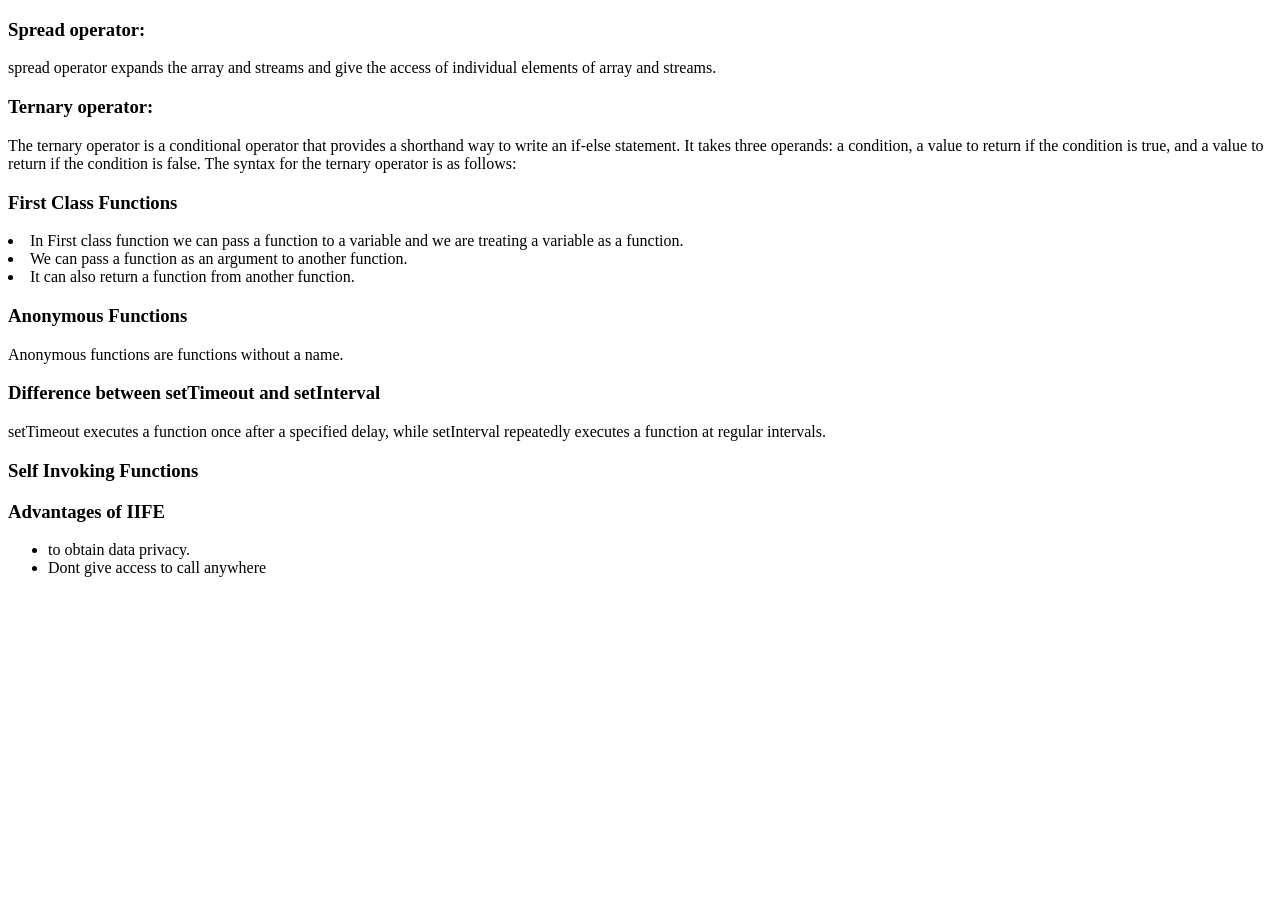
<file: JS 4/INDEX.html>
<!DOCTYPE html>
<html lang="en">
<head>
    <meta charset="UTF-8">
    <meta name="viewport" content="width=device-width, initial-scale=1.0">
    <title>Document</title>
</head>
<body>
    <h3>Spread operator:</h3> 
   <p>spread operator expands the array and streams and give the access of individual elements of array and streams.</p>
   <h3> Ternary operator:</h3>
   <p>The ternary operator is a conditional operator that provides a shorthand way to write an if-else statement. It takes three operands: a condition, a value to return if the condition is true, and a value to return if the condition is false. The syntax for the ternary operator is as follows:
    <H3>First Class Functions</H3>
    <ul></ul>
        <li>In First class function we can pass a function to a variable and we are treating a variable as a function.</li>
        <li>We can pass a function as an argument to another function.</li>
        <li>It can also return a function from another function.</li>
    </ul>

    <h3>Anonymous Functions</h3>
    <p>Anonymous functions are functions without a name.</p>

    <h3>Difference between setTimeout and setInterval</h3>
    <p>setTimeout executes a function once after a specified delay, while setInterval repeatedly executes a function at regular intervals.</p>

    <h3>Self Invoking Functions</h3>
    <h3>Advantages of IIFE</h3>
    <ul>
        <li>  to obtain data privacy.</li>
        <li>Dont give access to call anywhere</li>
    </ul>

   
    <script src="./SCRIPT.JS"></script>
</body>
</html>
</file>
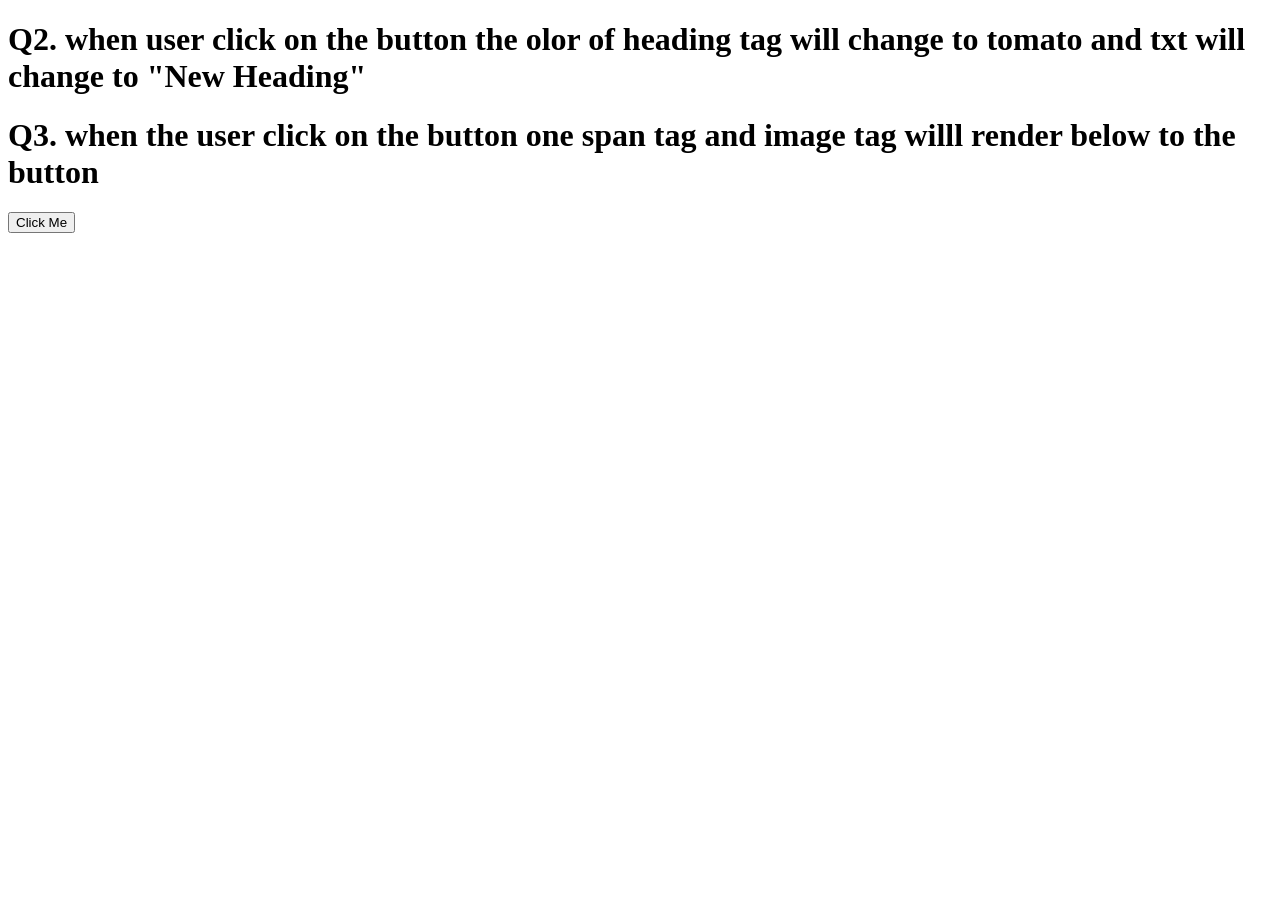
<file: JS DAY 10/index.html>
<!DOCTYPE html>
<html lang="en">

<head>
    <meta charset="UTF-8">
    <meta name="viewport" content="width=device-width, initial-scale=1.0">
    <title>Document</title>
</head>

<body>
    <!-- <button id="btn" onclick="handleClick()">Click Me</button> -->

   <h1>Q2. when user click on the button the olor of heading tag will change to tomato and txt will change to "New Heading"</h1>

    <!-- <h1 id="heading">Original Heading</h1>
    <button id="btn" onclick="handleClick()">Click Me</button> -->

    <h1>Q3. when the user click on the button one span tag and image tag willl render below to the button </h1>

    <button id="btn" onclick="handleClick()">Click Me</button>
    <span id="span"></span>
    <div id="content"></div>

    <script src="./script.js"></script>
</body>

</html>
</file>
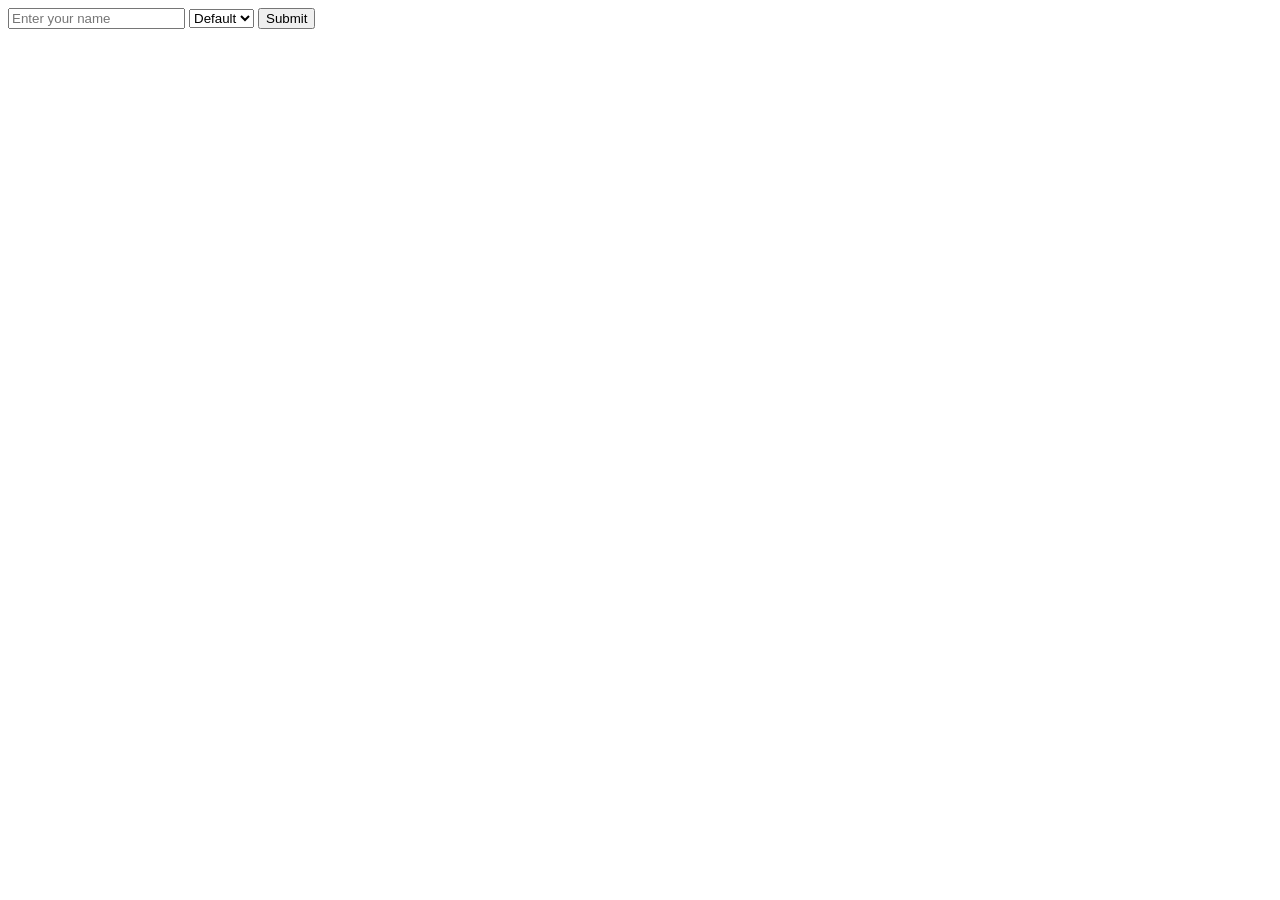
<file: js day 11/index.html>
<!DOCTYPE html>
<html lang="en">
<head>
    <meta charset="UTF-8">
    <meta name="viewport" content="width=device-width, initial-scale=1.0">
    <title>Document</title>
</head>
<body>
<form id="formInput">
<input type="text" id="myInput" name="Fullname" placeholder="Enter your name">
<select id="course">
<option value="">Default</option>
<option value="html">HTMl</option>
<option value="css">CSS</option>
<option value="js">JS</option>
</select>
<button>Submit</button>
</form>

<p id="output"></p>
<script src="script.js"></script>
</body>
</html>
</file>
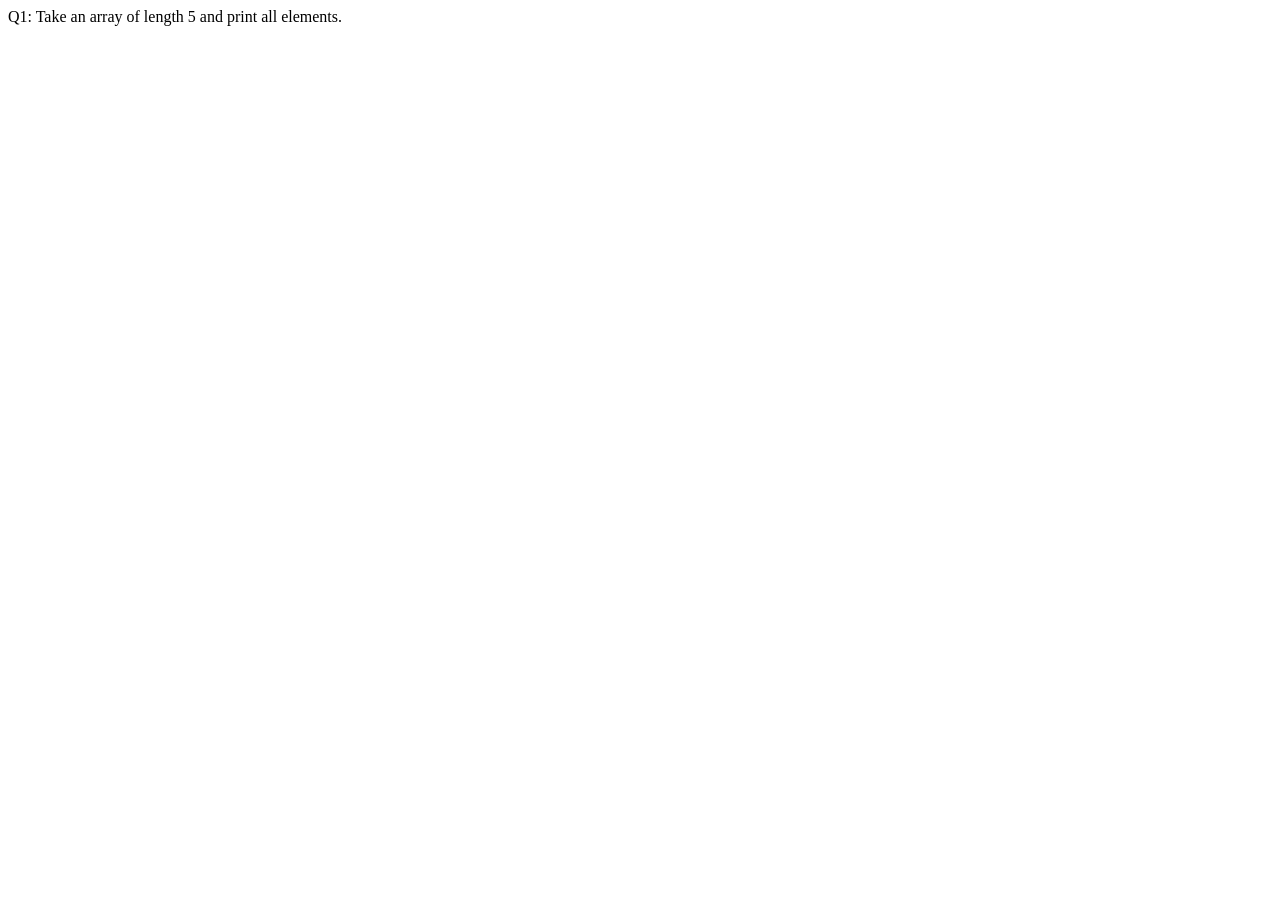
<file: js day 2/index.html>
<!DOCTYPE html>
<html lang="en">
<head>
    <meta charset="UTF-8">
    <meta name="viewport" content="width=device-width, initial-scale=1.0">
    <title>Document</title>
</head>
<body>
    Q1: Take an array of length 5 and print all elements.
<script src="./script.js"></script> 
</body>
</html>
</file>
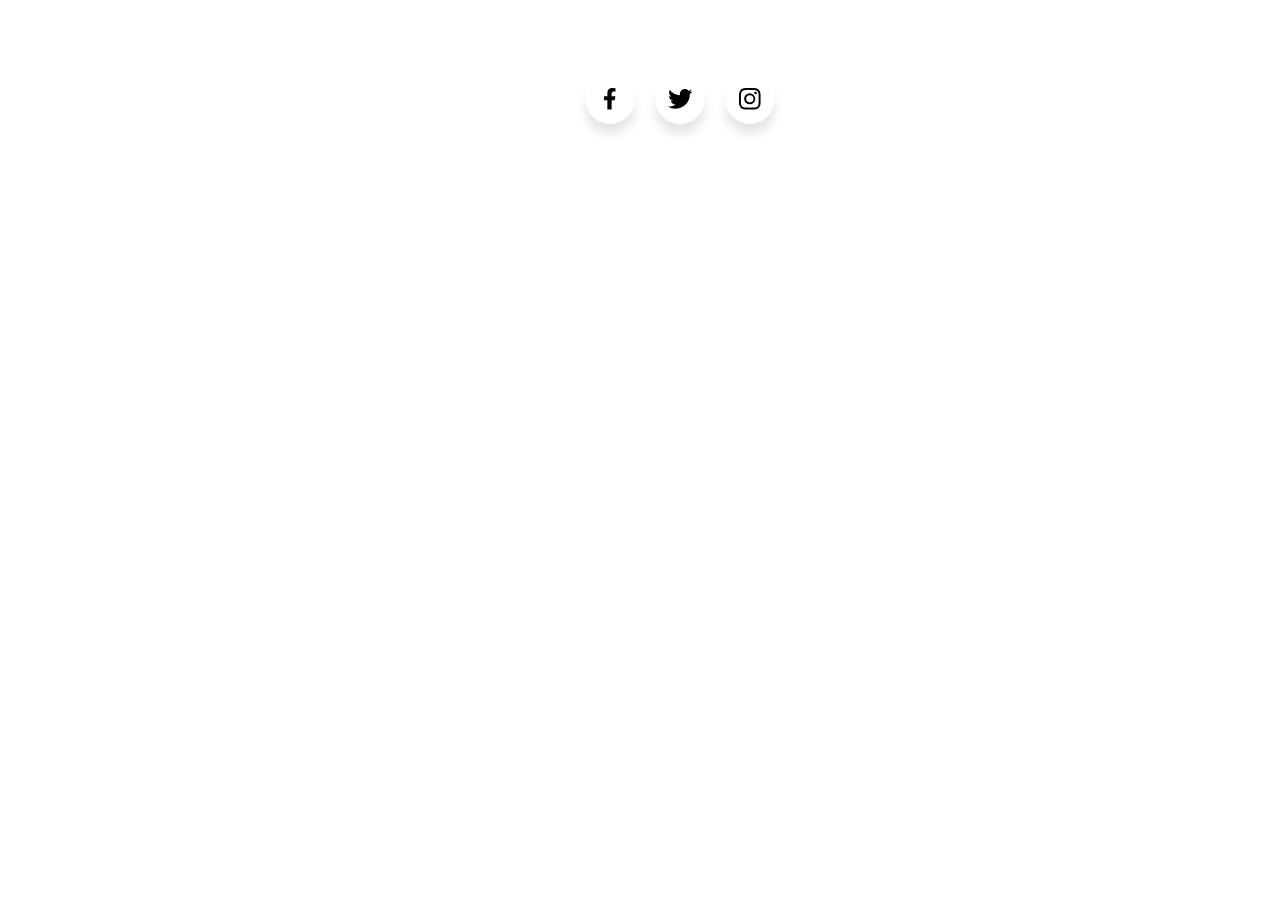
<file: JS Day 7/INDEX.HTML>
<!DOCTYPE html>
<html lang="en">
<head>
    <meta charset="UTF-8">
    <meta name="viewport" content="width=device-width, initial-scale=1.0">
    <title>se</title>
    <link rel="stylesheet" href="./style.css">
</head>
<!-- From Uiverse.io by david-mohseni --> 
<ul class="wrapper">
  <li class="icon facebook">
    <span class="tooltip">Facebook</span>
    <svg
      viewBox="0 0 320 512"
      height="1.2em"
      fill="currentColor"
      xmlns="http://www.w3.org/2000/svg"
    >
      <path
        d="M279.14 288l14.22-92.66h-88.91v-60.13c0-25.35 12.42-50.06 52.24-50.06h40.42V6.26S260.43 0 225.36 0c-73.22 0-121.08 44.38-121.08 124.72v70.62H22.89V288h81.39v224h100.17V288z"
      ></path>
    </svg>
  </li>
  <li class="icon twitter">
    <span class="tooltip">Twitter</span>
    <svg
      height="1.8em"
      fill="currentColor"
      viewBox="0 0 48 48"
      xmlns="http://www.w3.org/2000/svg"
      class="twitter"
    >
      <path
        d="M42,12.429c-1.323,0.586-2.746,0.977-4.247,1.162c1.526-0.906,2.7-2.351,3.251-4.058c-1.428,0.837-3.01,1.452-4.693,1.776C34.967,9.884,33.05,9,30.926,9c-4.08,0-7.387,3.278-7.387,7.32c0,0.572,0.067,1.129,0.193,1.67c-6.138-0.308-11.582-3.226-15.224-7.654c-0.64,1.082-1,2.349-1,3.686c0,2.541,1.301,4.778,3.285,6.096c-1.211-0.037-2.351-0.374-3.349-0.914c0,0.022,0,0.055,0,0.086c0,3.551,2.547,6.508,5.923,7.181c-0.617,0.169-1.269,0.263-1.941,0.263c-0.477,0-0.942-0.054-1.392-0.135c0.94,2.902,3.667,5.023,6.898,5.086c-2.528,1.96-5.712,3.134-9.174,3.134c-0.598,0-1.183-0.034-1.761-0.104C9.268,36.786,13.152,38,17.321,38c13.585,0,21.017-11.156,21.017-20.834c0-0.317-0.01-0.633-0.025-0.945C39.763,15.197,41.013,13.905,42,12.429"
      ></path>
    </svg>
  </li>
  <li class="icon instagram">
    <span class="tooltip">Instagram</span>
    <svg
      xmlns="http://www.w3.org/2000/svg"
      height="1.2em"
      fill="currentColor"
      class="bi bi-instagram"
      viewBox="0 0 16 16"
    >
      <path
        d="M8 0C5.829 0 5.556.01 4.703.048 3.85.088 3.269.222 2.76.42a3.917 3.917 0 0 0-1.417.923A3.927 3.927 0 0 0 .42 2.76C.222 3.268.087 3.85.048 4.7.01 5.555 0 5.827 0 8.001c0 2.172.01 2.444.048 3.297.04.852.174 1.433.372 1.942.205.526.478.972.923 1.417.444.445.89.719 1.416.923.51.198 1.09.333 1.942.372C5.555 15.99 5.827 16 8 16s2.444-.01 3.298-.048c.851-.04 1.434-.174 1.943-.372a3.916 3.916 0 0 0 1.416-.923c.445-.445.718-.891.923-1.417.197-.509.332-1.09.372-1.942C15.99 10.445 16 10.173 16 8s-.01-2.445-.048-3.299c-.04-.851-.175-1.433-.372-1.941a3.926 3.926 0 0 0-.923-1.417A3.911 3.911 0 0 0 13.24.42c-.51-.198-1.092-.333-1.943-.372C10.443.01 10.172 0 7.998 0h.003zm-.717 1.442h.718c2.136 0 2.389.007 3.232.046.78.035 1.204.166 1.486.275.373.145.64.319.92.599.28.28.453.546.598.92.11.281.24.705.275 1.485.039.843.047 1.096.047 3.231s-.008 2.389-.047 3.232c-.035.78-.166 1.203-.275 1.485a2.47 2.47 0 0 1-.599.919c-.28.28-.546.453-.92.598-.28.11-.704.24-1.485.276-.843.038-1.096.047-3.232.047s-2.39-.009-3.233-.047c-.78-.036-1.203-.166-1.485-.276a2.478 2.478 0 0 1-.92-.598 2.48 2.48 0 0 1-.6-.92c-.109-.281-.24-.705-.275-1.485-.038-.843-.046-1.096-.046-3.233 0-2.136.008-2.388.046-3.231.036-.78.166-1.204.276-1.486.145-.373.319-.64.599-.92.28-.28.546-.453.92-.598.282-.11.705-.24 1.485-.276.738-.034 1.024-.044 2.515-.045v.002zm4.988 1.328a.96.96 0 1 0 0 1.92.96.96 0 0 0 0-1.92zm-4.27 1.122a4.109 4.109 0 1 0 0 8.217 4.109 4.109 0 0 0 0-8.217zm0 1.441a2.667 2.667 0 1 1 0 5.334 2.667 2.667 0 0 1 0-5.334z"
      ></path>
    </svg>
  </li>
</ul>

<body>
    <script src="./SPIRT.JS"></script>
</body>
</html>
</file>
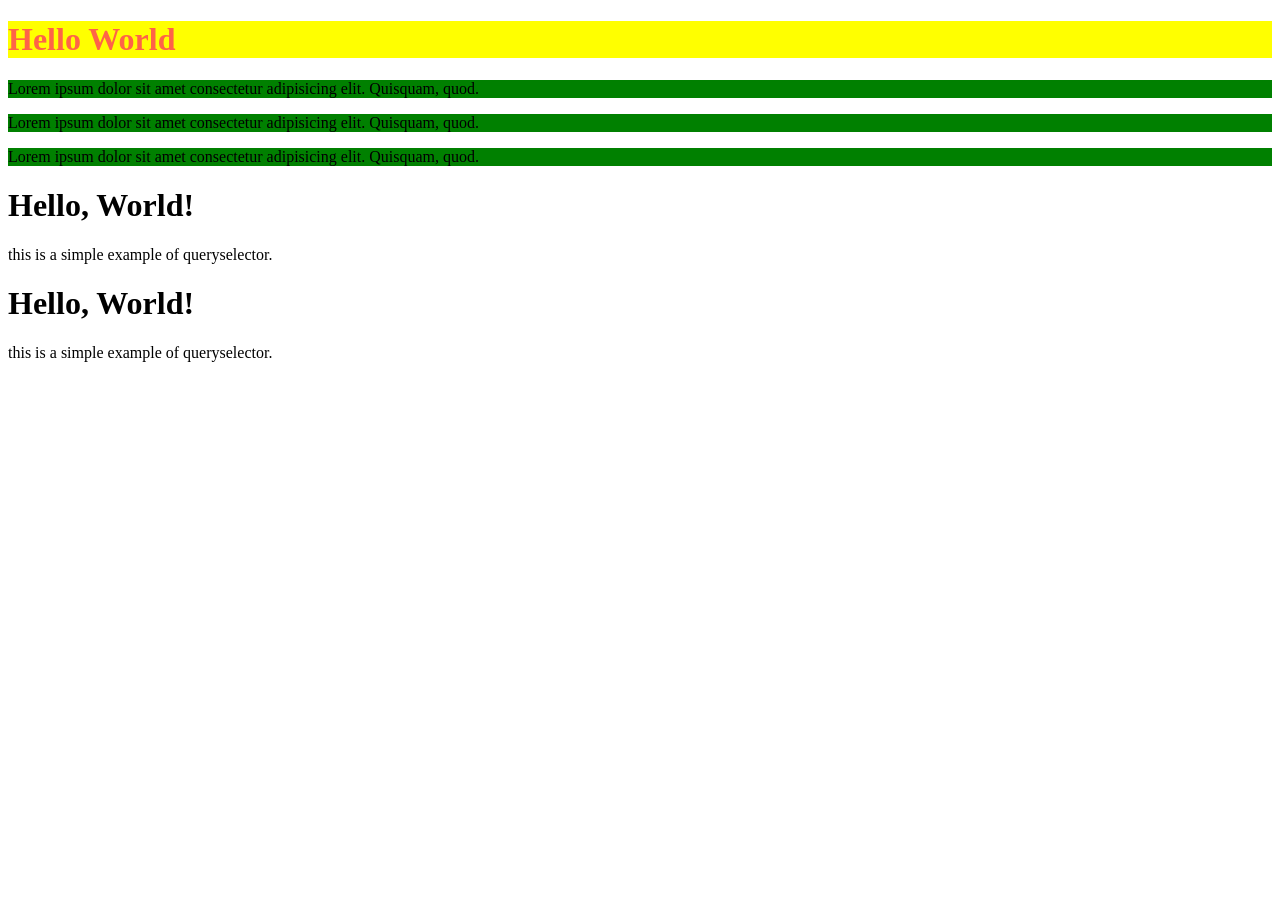
<file: JS Day 8/index.html>
<!DOCTYPE html>
<html lang="en">
<head>
    <meta charset="UTF-8">
    <meta name="viewport" content="width=device-width, initial-scale=1.0">
    <title>Document</title>
</head>
<body>
    <h1 id="myHeading">Hello World</h1>
    <p class="para">Lorem ipsum dolor sit amet consectetur adipisicing elit. Quisquam, quod.</p>
    <p class="para">Lorem ipsum dolor sit amet consectetur adipisicing elit. Quisquam, quod.</p>
    <p class="para">Lorem ipsum dolor sit amet consectetur adipisicing elit. Quisquam, quod.</p>

    <div class="content1">
        <h1>Hello, World!</h1>
        <p>this is a simple example of queryselector.</p>
    </div>

    <div class="content2">
        <h1>Hello, World!</h1>
        <p>this is a simple example of queryselector.</p>
    </div>
    <script src="./script.js"></script>
</body>
</html>
</file>
<file: JS Day 7/style.css>
/* From Uiverse.io by david-mohseni */ 
.wrapper {
  display: inline-flex;
  list-style: none;
  height: 120px;
  width: 100%;
  padding-top: 40px;
  font-family: "Poppins", sans-serif;
  justify-content: center;
}

.wrapper .icon {
  position: relative;
  background: #fff;
  border-radius: 50%;
  margin: 10px;
  width: 50px;
  height: 50px;
  font-size: 18px;
  display: flex;
  justify-content: center;
  align-items: center;
  flex-direction: column;
  box-shadow: 0 10px 10px rgba(0, 0, 0, 0.1);
  cursor: pointer;
  transition: all 0.2s cubic-bezier(0.68, -0.55, 0.265, 1.55);
}

.wrapper .tooltip {
  position: absolute;
  top: 0;
  font-size: 14px;
  background: #fff;
  color: #fff;
  padding: 5px 8px;
  border-radius: 5px;
  box-shadow: 0 10px 10px rgba(0, 0, 0, 0.1);
  opacity: 0;
  pointer-events: none;
  transition: all 0.3s cubic-bezier(0.68, -0.55, 0.265, 1.55);
}

.wrapper .tooltip::before {
  position: absolute;
  content: "";
  height: 8px;
  width: 8px;
  background: #fff;
  bottom: -3px;
  left: 50%;
  transform: translate(-50%) rotate(45deg);
  transition: all 0.3s cubic-bezier(0.68, -0.55, 0.265, 1.55);
}

.wrapper .icon:hover .tooltip {
  top: -45px;
  opacity: 1;
  visibility: visible;
  pointer-events: auto;
}

.wrapper .icon:hover span,
.wrapper .icon:hover .tooltip {
  text-shadow: 0px -1px 0px rgba(0, 0, 0, 0.1);
}

.wrapper .facebook:hover,
.wrapper .facebook:hover .tooltip,
.wrapper .facebook:hover .tooltip::before {
  background: #1877f2;
  color: #fff;
}

.wrapper .twitter:hover,
.wrapper .twitter:hover .tooltip,
.wrapper .twitter:hover .tooltip::before {
  background: #1da1f2;
  color: #fff;
}

.wrapper .instagram:hover,
.wrapper .instagram:hover .tooltip,
.wrapper .instagram:hover .tooltip::before {
  background: #e4405f;
  color: #fff;
}
</file>
